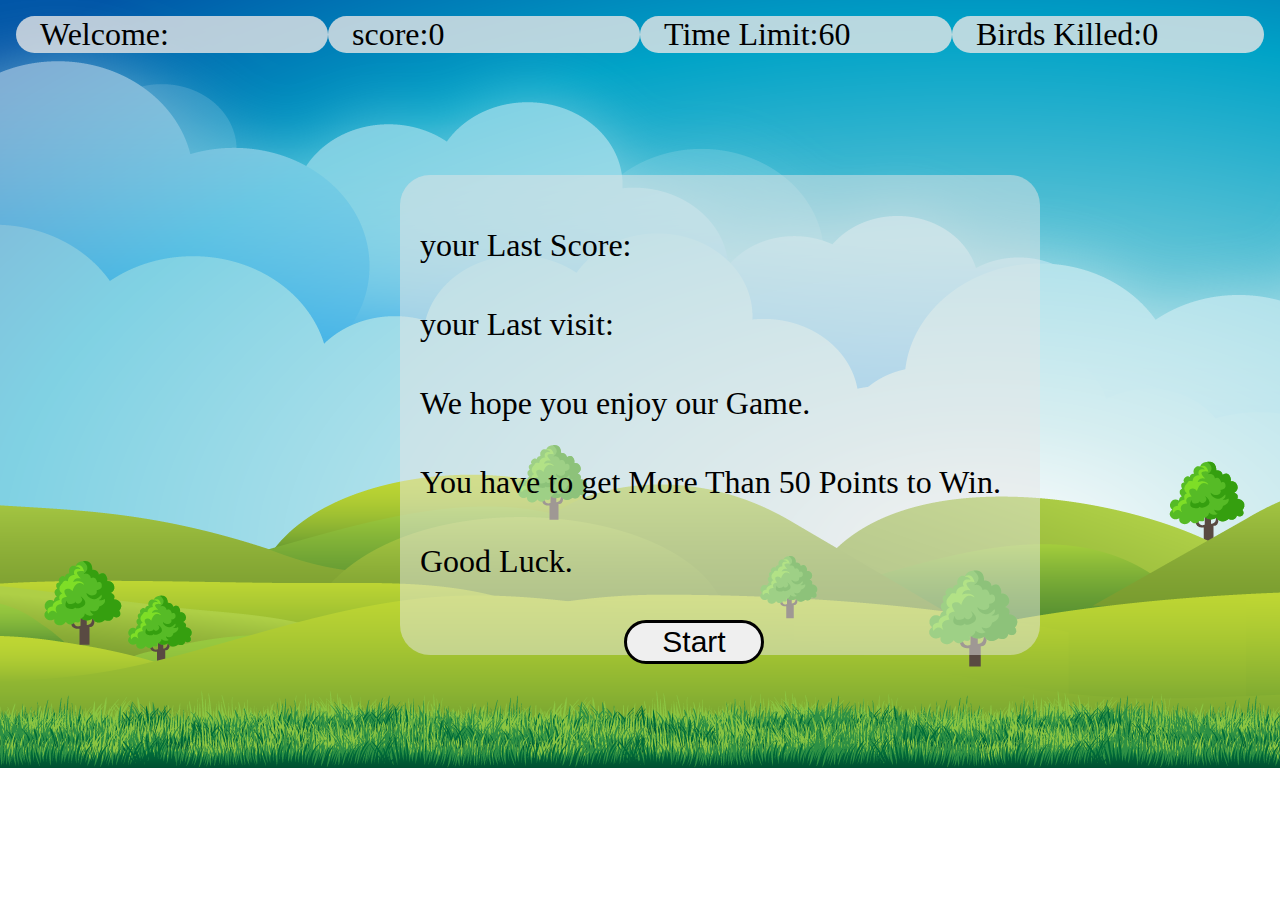
<file: JavaScript/project/game.html>
<!DOCTYPE html>
<html lang="en">
<head>
    <meta charset="UTF-8">
    <meta http-equiv="X-UA-Compatible" content="IE=edge">
    <meta name="viewport" content="width=device-width, initial-scale=1.0">
    <title>Shooting Game</title>
    <link rel="stylesheet" href="./styleGame.css">
</head>
<body>
    <img src="./images/p7.gif"  alt="" class="bomb bomb1 invisible">
    <img src="./images/p7.gif"  alt="" class="bomb bomb2 invisible">
    <img src="./images/p7.gif"  alt="" class="bomb bomb3 invisible">   
    <div class="title">
        <div class="span">Welcome:<span class="nameup"></span></div>
        <div class="span" >score:<span class="score">0</span></div>
        <div class="span">Time Limit:<span class="time">60</span></div>
        <div class="span">Birds Killed:<span class="killed">0</span></div>
    </div>
    <div class="introduction">
    <p class="name"></p>
    <p>your Last Score:<span class="lastscore"></span></p>
    <p>your Last visit:<span class="lastvisit"></span></p>
    <p>We hope you enjoy our Game.</p>
    <p>You have to get More Than 50 Points to Win.</p>
    <p>Good Luck.</p>
    <button class="btn">Start</button>
    </div>
    <div class="final display">       
        <p class="final--word"></p>
        <p class="final--score"></p>
        <a href="./index.html" class="final--bottom"><button>New Game</button></a> 
        <button class="again">Play Again</button>      
    </div>
    <script src="./scriptGame.js"></script>
</body>
</html>
</file>
<file: JavaScript/project/styleGame.css>
*{
    cursor: url("./images/cursor.png"),auto;
}

body{
    background-image: url(./images/wall2.png);
background-repeat: no-repeat;
    cursor: "./images/cursor.png";
    zoom:200%; /**/
    position: relative; /**/
}

.introduction{
    background-color:rgb(230, 230, 230, 50%);
    width:20rem;
    height: 15rem;
    position: relative;
    left: 15vw;
    top: 5vh;
    margin-bottom: 15px;
    font-size: 16px;
    border-radius: 15px;
}


.btn{
    display: block;
    width: 70px;
    font-size: 15px;
    position: relative;
    left: 7rem;
    margin-top: 20px;
    border: black solid;
    border-radius: 20px;
}
.btn:hover{
    background-color: rgba(128, 128, 128, 0.225);
}
.name{
font-weight: 700;
text-transform: uppercase;
}
p{
   padding-left: 10px;
   padding-bottom: 0px;
   padding-top: 5px;
}

.display{
    display: none;
}
.indisplay{
    display: inline-block;
}
.visible{
    visibility: visible;

}
.invisible{
    visibility: hidden;
}
img{
    width: 70px;
    position: relative;
    transform: rotateY(180deg);
}
.span{
    display: inline-block;
    border-radius: 15px;
    width: 10rem;
    text-align: left;
    padding-left: 12px;
    background-color:rgb(230, 230, 230, 80%);
    ;
}
.title{
    display: flex;
    flex-direction: left;
    justify-content: space-around;
}

.bird1{
    width: 120px;
    position: absolute;
    transform: rotateY(180deg);
    z-index: 1;
}
.bird2{
    width: 80px;
    position: absolute;
    transform: rotateY(180deg);
    z-index: 1;
}
.bird3{
    width: 60px;
    position: absolute;
    transform: rotateY(180deg);
z-index: 1;
}

.bomb{
    width: 50px;
    position: absolute; 
    z-index: 2;
}

.final{
    background-color:rgb(230, 230, 230, 50%);
    width:20rem;
    height: 15rem;
    position: absolute;
    left: 13vw;
    top: 10vh;
    margin-bottom: 15px;
    font-size: 16px;
    border-radius: 15px;
}
.final--bird{
    width: 150px;
    display: block;
    left: 30%;
    top: 7%;
}


.final--bottom button,.again{
    display: inline-block;
    width: 90px;
    font-size: 15px;
    position: relative;
    left: 4.5rem;
    top: 1rem;
    border: black solid;
    border-radius: 20px;
}
.final--bottom{
    text-decoration: none;
}
.final--bottom button:hover,.again:hover{
    background-color: rgba(128, 128, 128, 0.225);
}
.final > .final--word , .final >.final--score{
    position: relative;
    left:7rem;
    padding-top:7px ;
}
</file>
